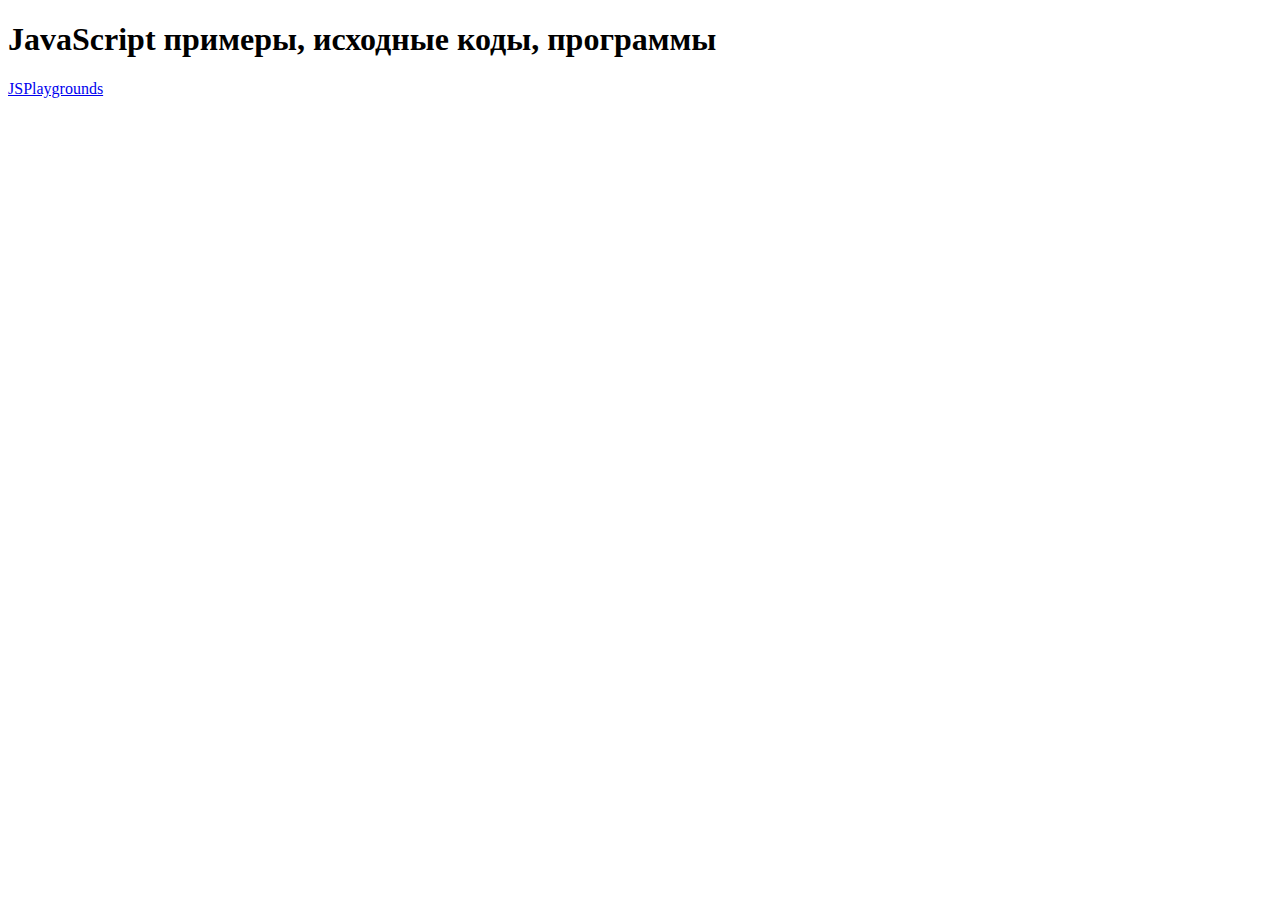
<file: index.html>
<!DOCTYPE html>
<html lang="en">
<head>
  <meta charset="utf-8">
  <title>JavaScript примеры, исходные коды, программы JS.DoCode.Ru</title>
</head>
<body>
<h1>JavaScript примеры, исходные коды, программы</h1>
<a href="/JSPlaygrounds">JSPlaygrounds</a>
</body>
</html>
</file>
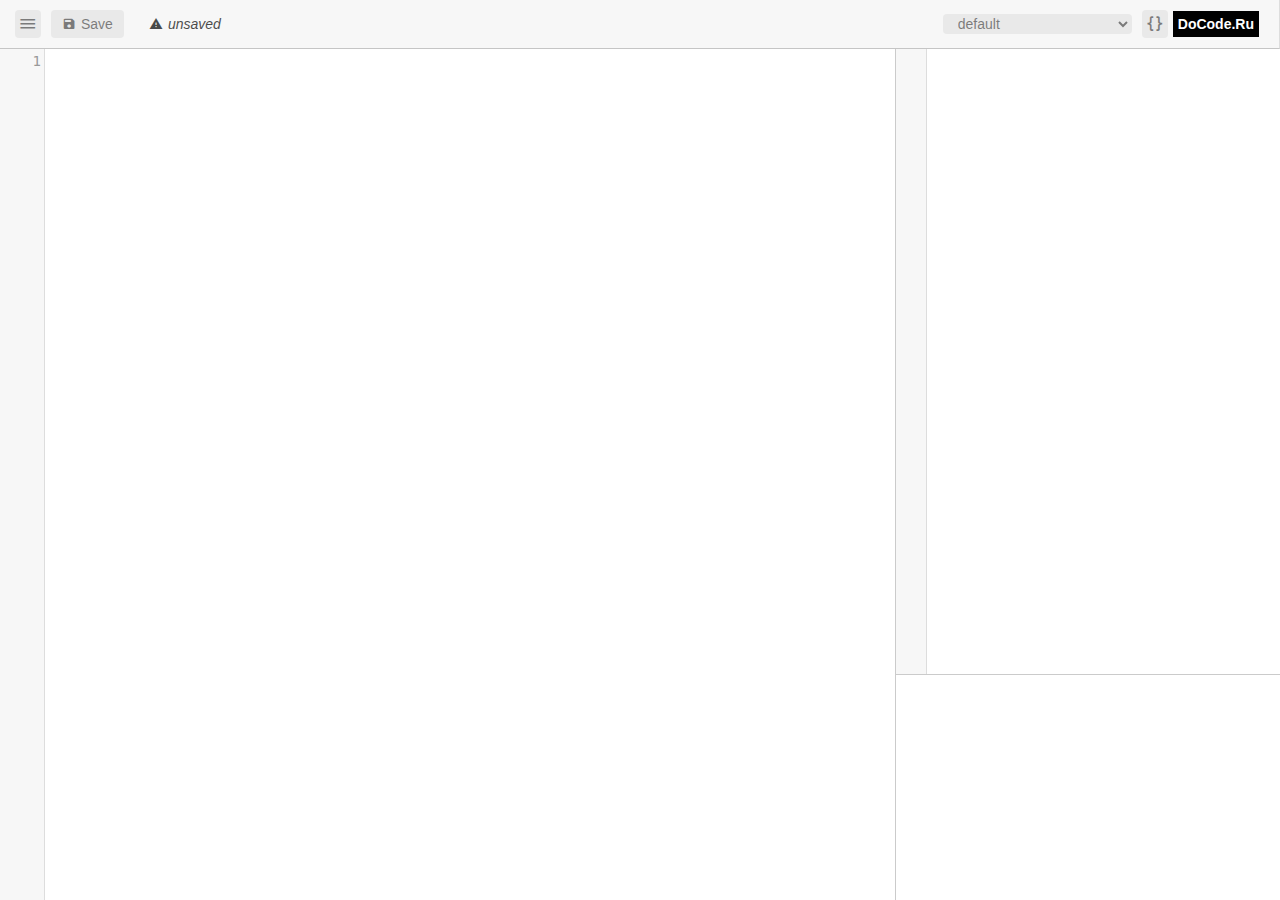
<file: JSPlaygrounds/index.html>
<!DOCTYPE html>
<html>
  <head>
    <meta charset="utf-8" />
    <title>DoCode.Ru JS Playground</title>
  </head>
  <body>
    <div id="app"></div>
  </body>
  <script src="bundle.js"></script>
</html>
</file>
